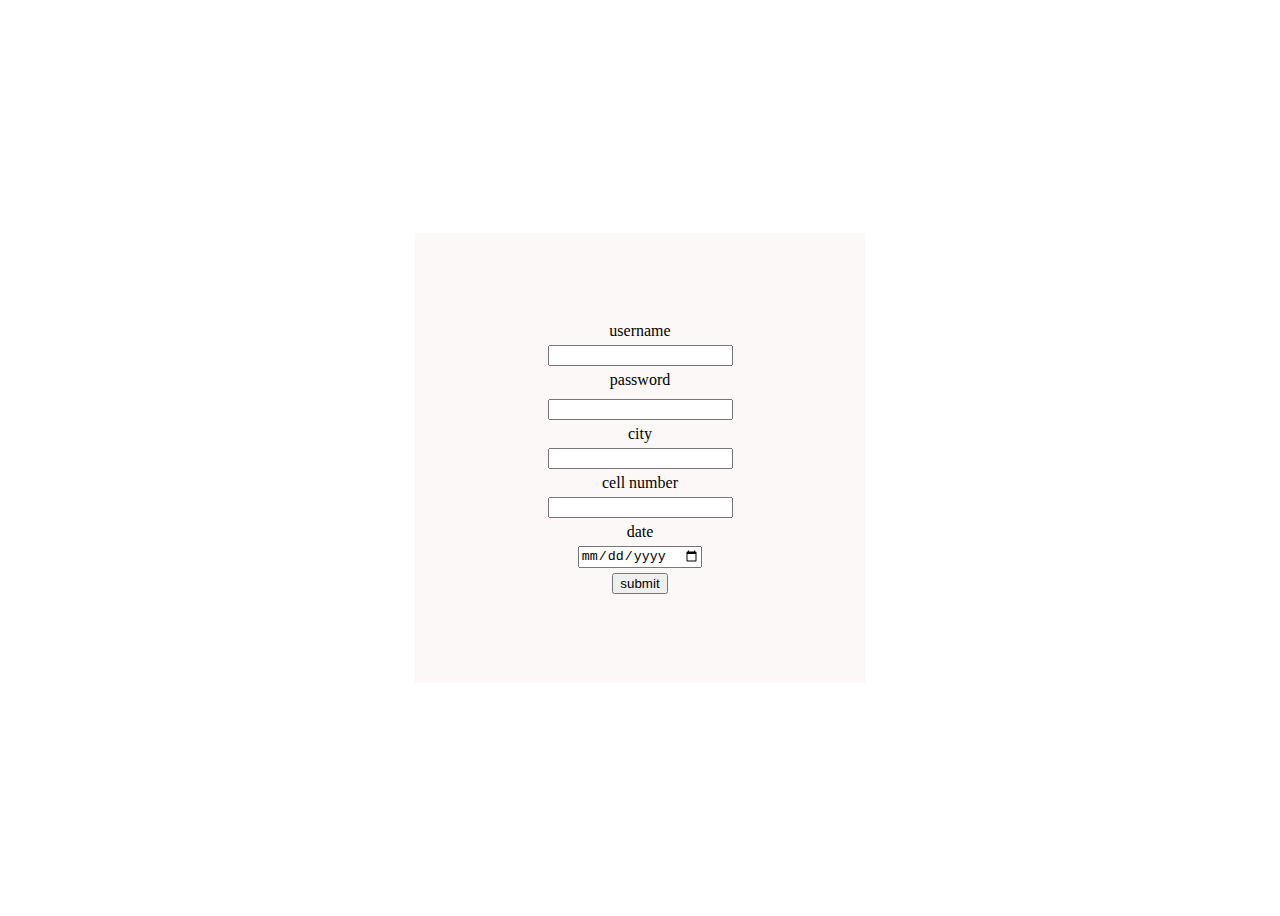
<file: index1.html>
<!DOCTYPE html>
<html lang="en">

<head>
    <meta charset="UTF-8">
    <meta name="viewport" content="width=device-width, initial-scale=1.0">
    <title>form</title>
    <link rel="stylesheet" href="index.css">
</head>

<body>
    <div class="maindiv">

        <div class="ali1" id="logic_form ">


            <form class="form">
                <label>username</label>
                <input type="text" name="" id="username">
                <label for="">password</label>
                <label for="password"></label>
                <input type="password" name="" id="pass">
                <label for="">city</label>
                <input type="city" name="" id="">
                <label for="">cell number </label>
                <input type="cell number " name="" id="">
                <label for="">date</label>
                <input type="date">
                
                <input type="submit" value="submit" id="btn">

            </form>
            <div id="display">

            </div>
        </div>

    </div>
    <script>
        const btn = document.getElementById("btn")

        btn.addEventListener("click", function chk(){
            let username = document.getElementById("username").value
            let password = document.getElementById("pass").value

            console.log(username)
            console.log(password)



        })
    </script>

</body>

</html>
</file>
<file: index.css>
/* .sumer{
    height: 50px;

  background-color: #d12828;
  border-radius: 50%;
 text-align: right;
 align-items: right;
 display: flex;
 justify-content: right;
 */






 /* }  */

 .maindiv{
    height: 100vh;
    display: grid;
    place-items: center;
 }
 .sumer1 {
     height: 50vh;

     display: flex;
     align-items: center;
     direction: center;
     justify-content: center;
     background-color: black;

 }

 .ali1 {}

 .form {
     height: 50vh;
     width: 50vh;
     display: flex;
     flex-direction: column;
     gap: 5px;
     justify-content: center;
     align-items: center;

     background-color: rgb(253, 248, 248);
 }
</file>
